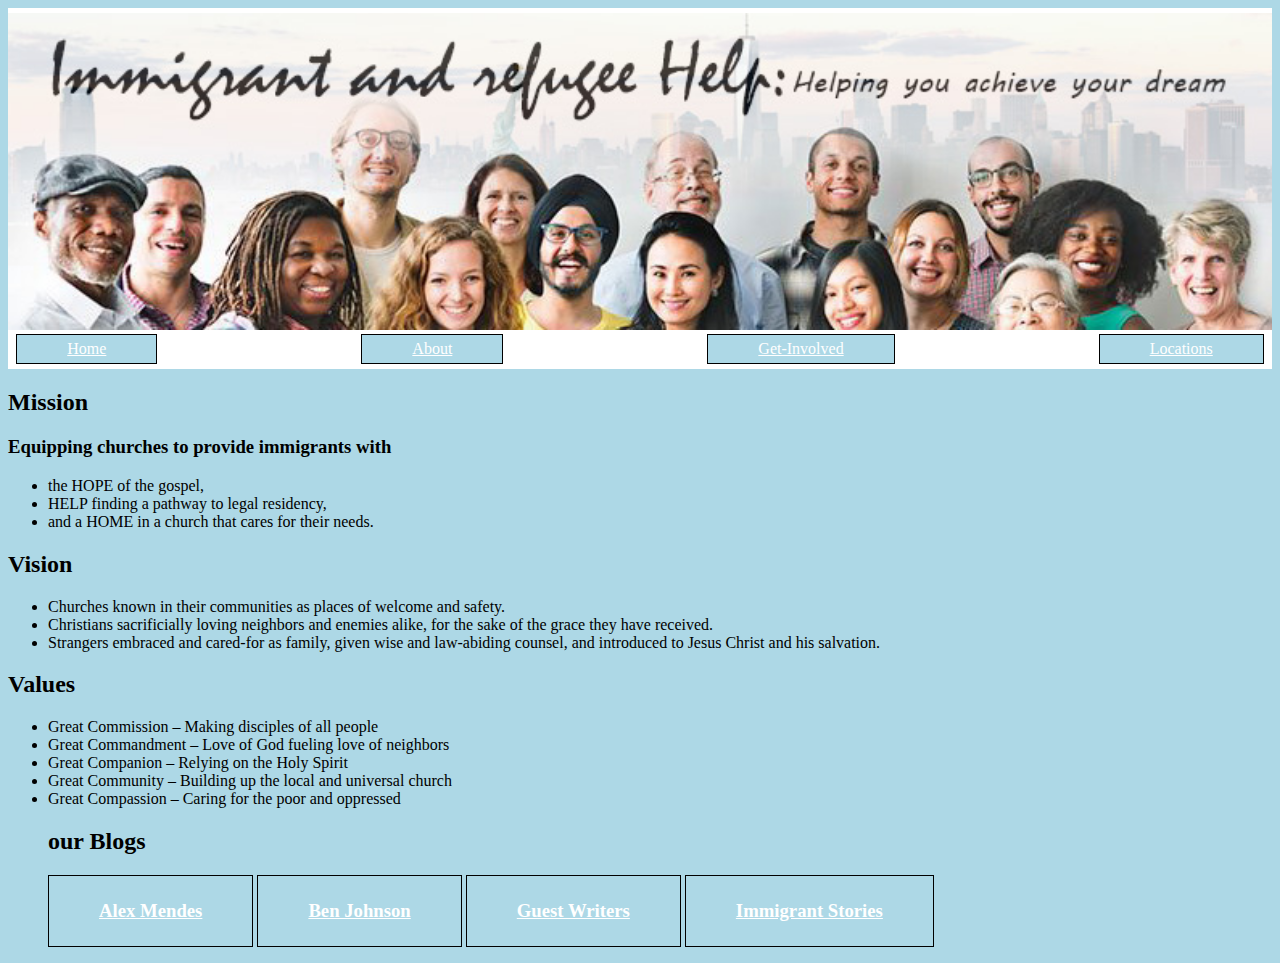
<file: Index.html>
<!DOCTYPE html>
    <html>
        <head>
            <title>
                Immigrants and Refugee Help
            </title>
        
        <link rel="stylesheet" href="Style.css" />
        
        </head>

                <body>

                    <div class="Background-and-Links">
                        <img src="BackGround-Image.jpg" alt="Background">
                        <div class="Links">
                            <a href="Index.html">Home</a>
                            <a href="About.html">About</a>
                            <a href="Get-involved.html">Get-Involved</a>
                            <a href="Locations.html">Locations</a>
                        </div>
                    </div>
        <h2>Mission</h2>
    
            <h3>Equipping churches to provide immigrants with</h3>

                <ul>
                    <li>the HOPE of the gospel,</li>
                    <li>HELP finding a pathway to legal residency,</li>
                    <li>and a HOME in a church that cares for their needs.</li>
                </ul>

        <h2>Vision</h2>

                <ul>
                    <li>Churches known in their communities as places of welcome and safety.</li>
                    <li>Christians sacrificially loving neighbors and enemies alike, for the sake of the grace they have received.</li>
                    <li>Strangers embraced and cared-for as family, given wise and law-abiding counsel, and introduced to Jesus Christ and his salvation.</li>
                </ul>

        <h2>Values</h2>

                <ul>
                    <li>Great Commission – Making disciples of all people</li>
                    <li>Great Commandment – Love of God fueling love of neighbors</li>
                    <li>Great Companion – Relying on the Holy Spirit</li>
                    <li> Great Community – Building up the local and universal church</li>
                    <li>Great Compassion – Caring for the poor and oppressed</li>
        
        <h2>our Blogs</h2>

                <a href="http://immigranthope.org/category/blogs/alex-mandes/"><h3>Alex Mendes</h3></a>

                <a href="http://immigranthope.org/category/blogs/ben-johnson/"><h3>Ben Johnson</h3></a>

                <a href="http://immigranthope.org/category/blogs/guest-blogs/"><h3>Guest Writers</h3></a>

                <a href="http://immigranthope.org/category/blogs/immigrant-stories/"><h3>Immigrant Stories</h3></a>




                        
                         
                        
                </body>

    </html>
</file>
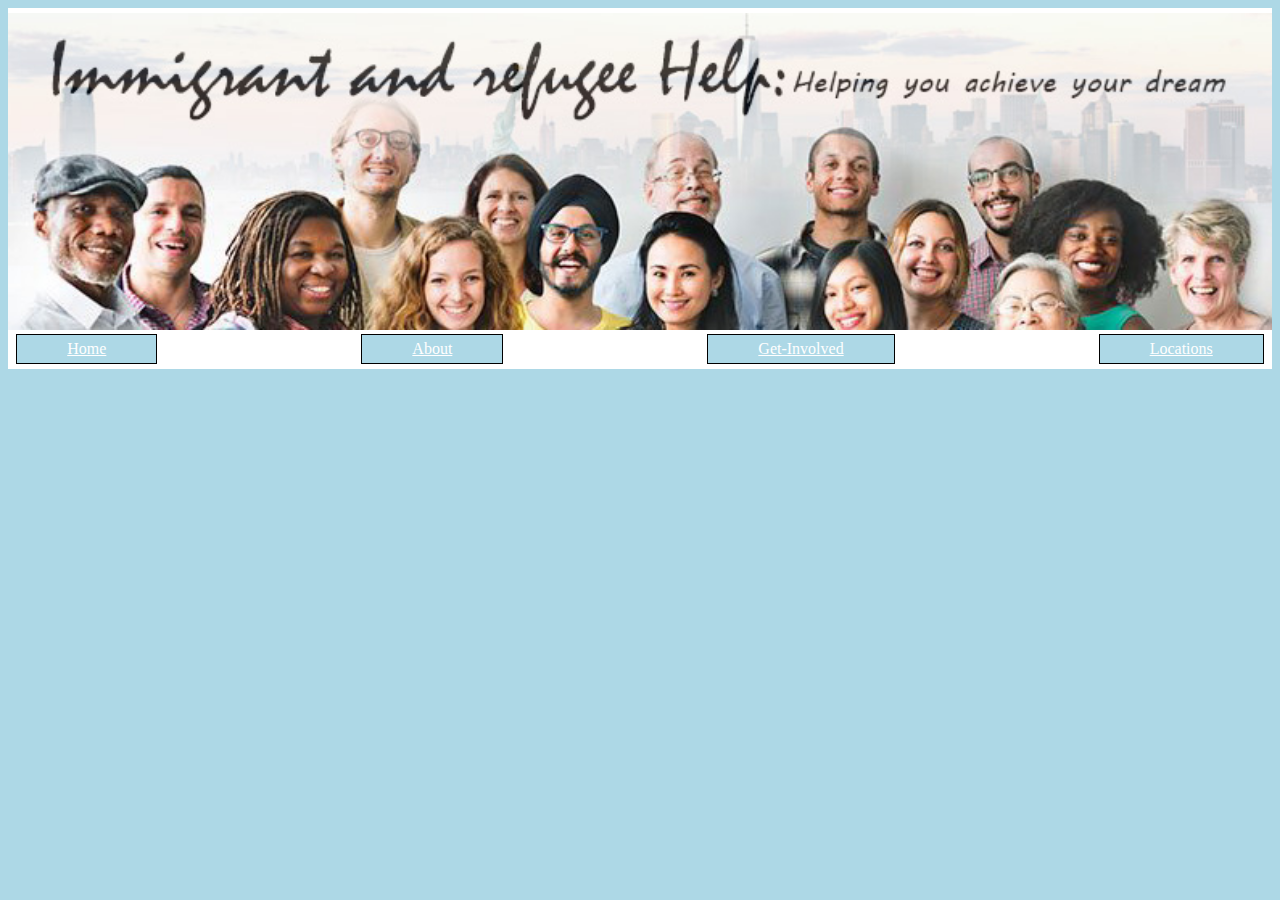
<file: About.html>
<!DOCTYPE html>
    <html>
        <head>
            <title>
                Immigrants and Refugee Help
            </title>
        
        <link rel="stylesheet" href="Style.css" />
        
        </head>

                <body>

                    <div class="Background-and-Links">
                        <img src="BackGround-Image.jpg" alt="Background">
                        <div class="Links">
                            <a href="Index.html">Home</a>
                            <a href="About.html">About</a>
                            <a href="Get-involved.html">Get-Involved</a>
                            <a href="Locations.html">Locations</a>
                        </div>
                    </div>
                        
                         
                        
                </body>

    </html>
</file>
<file: Style.css>
div.Background-and-Links{
       
  background-color: white;
  word-spacing: 200px;
  text-align: center;
  padding-top: 5px;
  padding-bottom: 5px;
  font-family: impact;
  font-kerning: 0.8em;
}
.Links a{
  display: inline-block;
  background-color: lightblue;
  border: .5px solid black;
  border-width: 1px;
  padding-left: 50px;
  padding-right: 50px;
  padding-top: 5px;
  padding-bottom: 5px;
  color: white;

}

.Links a:hover{
       color: black;
       border-radius: 10px;
       border-style: solid;
       transition-property: color;
       transition-duration: .2s;
      }
.Links a:hover{
       color: blue;
       border-color: blue;
      }

img{
	height: auto;
  width: 100%;
}
body{
	background-color: lightblue;
	background-size: wrap;
	background-position: absolute;
}

a{
  display: inline-block;
  background-color: lightblue;
  border: .5px solid black;
  border-width: 1px;
  padding-left: 50px;
  padding-right: 50px;
  padding-top: 5px;
  padding-bottom: 5px;
  color: white;
}

a:hover{
       color: black;
       border-radius: 10px;
       border-style: solid;
       transition-property: color;
       transition-duration: .2s;
      }

a:hover{
       color: blue;
       border-color: blue;
      }
</file>
